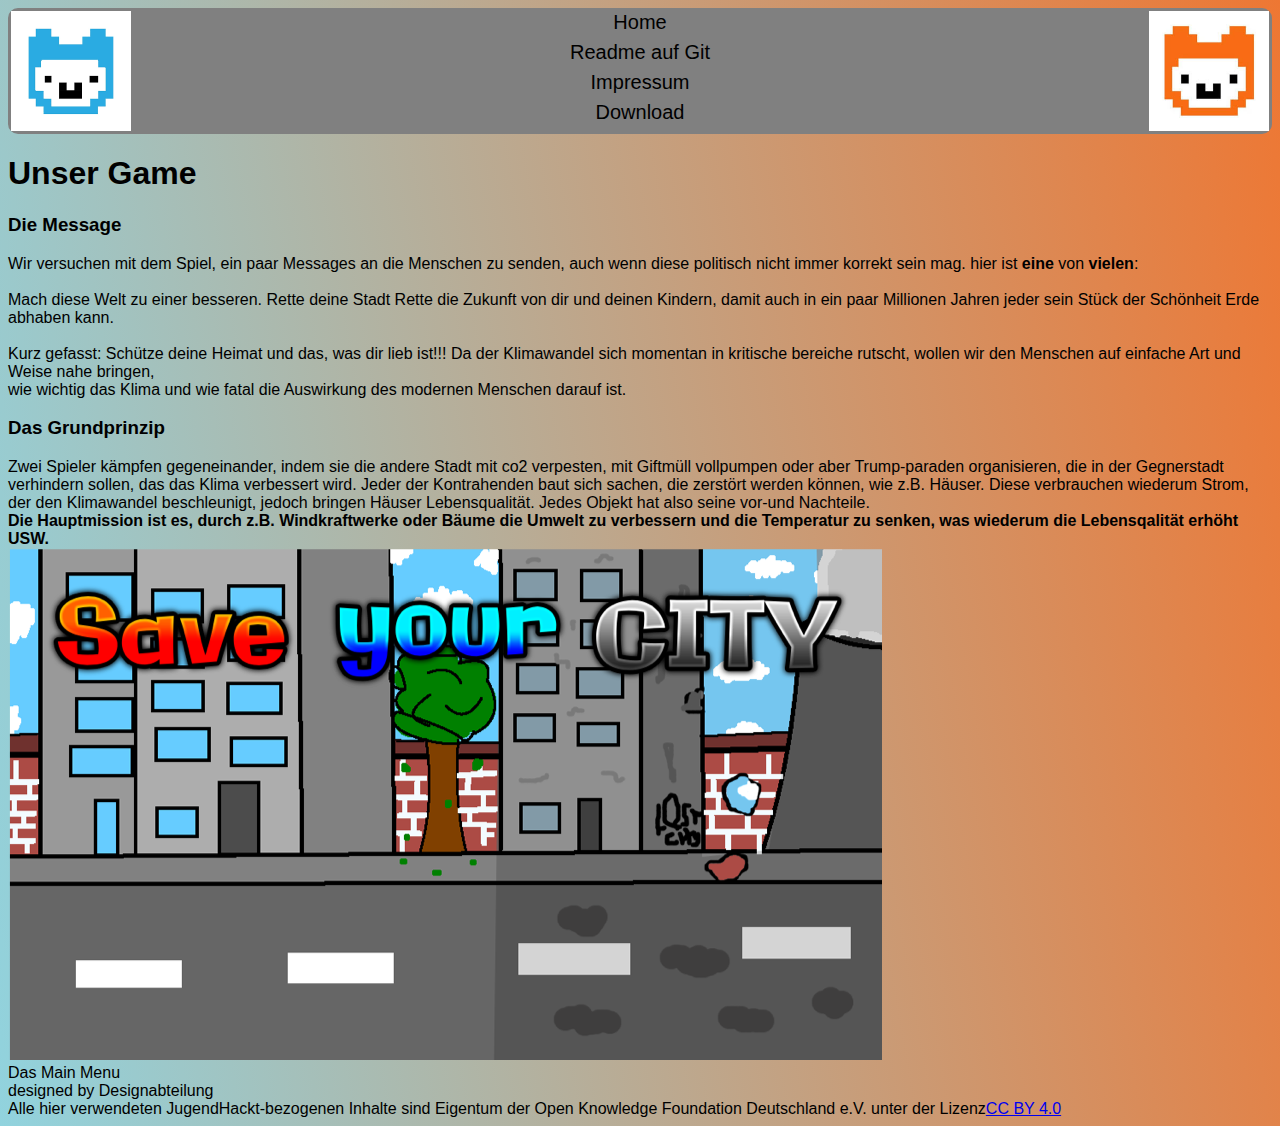
<file: index.html>
<!doctype HTML>
<html>
    <meta charset="utf-8">
    <link href="Game.css" rel="stylesheet" type="text/css">
    <title>Save your City</title>
    <nav align="center">
        <div class="black">
            <img src="Download.png" align="left" width="120px">
            <img src="AlpakaRot.jfif" align="right" width="120px">
            <a href="index.html" class="navlink"><div id="linx">Home</div></a>
            <a href="https://github.com/Jugendhackt/SaveYourCity/blob/master/README.md" class="navlink"><div id="linx">Readme auf Git</div></a>
            <a href="Impressum.html" class="navlink"><div id="linx">Impressum</div></a>
            <a href="https://github.com/Jugendhackt/SaveYourCity/releases" class="navlink"><div id="linx">Download</div></a>
        </div>
        
    </nav>
    <body>
        
        <h1>Unser Game</h1>
        <h3>Die Message</h3>
        Wir versuchen mit dem Spiel, ein paar Messages an die Menschen zu senden, auch wenn diese politisch nicht immer korrekt sein mag. hier ist <b>eine</b> von <b>vielen</b>:<br><br>
            Mach diese Welt zu einer besseren. Rette deine Stadt Rette die Zukunft von dir und deinen Kindern, damit auch in ein paar Millionen Jahren jeder sein Stück der Schönheit Erde abhaben kann.<br> <br>Kurz gefasst: Schütze deine Heimat und das, was dir lieb ist!!!
        
        Da der Klimawandel sich momentan in kritische bereiche rutscht, wollen wir den Menschen auf einfache Art und Weise nahe bringen,<br> wie wichtig das Klima und wie fatal die Auswirkung des modernen Menschen darauf ist.
        
        
        <h3>Das Grundprinzip</h3>
        Zwei Spieler kämpfen gegeneinander, indem sie die andere Stadt mit co2 verpesten, mit Giftmüll vollpumpen oder aber Trump-paraden organisieren, die in der Gegnerstadt verhindern sollen, das das Klima verbessert wird. Jeder der Kontrahenden baut sich sachen, die zerstört werden können, wie z.B. Häuser. Diese verbrauchen wiederum Strom, der den Klimawandel beschleunigt, jedoch bringen Häuser Lebensqualität. Jedes Objekt hat also seine vor-und Nachteile.<br><b>Die Hauptmission ist es, durch z.B. Windkraftwerke oder Bäume die Umwelt zu verbessern und die Temperatur zu senken, was wiederum die Lebensqalität erhöht USW.</b><br>
        
        
        <img src="SaveYourCity.png"><br>
        Das Main Menu<br>
        designed by Designabteilung<br>
        
    </body>
    <footer>Alle hier verwendeten JugendHackt-bezogenen Inhalte sind Eigentum der Open Knowledge Foundation Deutschland e.V. unter der Lizenz<a href="https://creativecommons.org/licenses/by/4.0/">CC BY 4.0</a></footer>
</html>
</file>
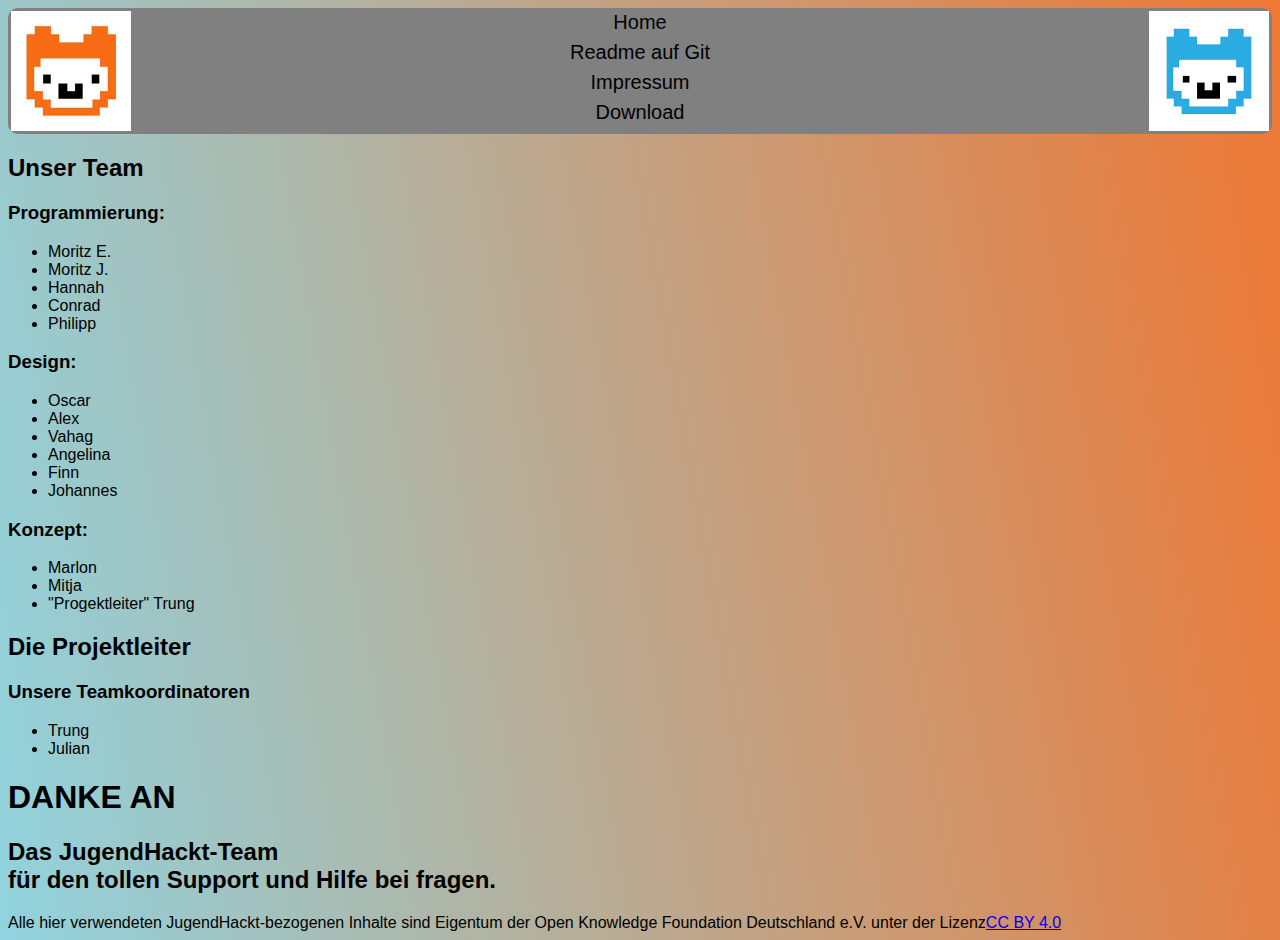
<file: Impressum.html>
<!doctype HTML>
<html>
    <meta charset="utf-8">
    <link href="Game.css" rel="stylesheet" type="text/css">
    <title>Impressum</title>
    <nav align="center">
        <div class="black">
            <img src="AlpakaRot.jfif" align="left" width="120px">
            <img src="Download.png" align="right" width="120px">
            <a href="index.html" class="navlink"><div id="linx">Home</div></a>
            <a href="https://github.com/Jugendhackt/SaveYourCity/blob/master/README.md" class="navlink"><div id="linx">Readme auf Git</div></a>
            <a href="Impressum.html" class="navlink"><div id="linx">Impressum</div></a>
            <a href="https://github.com/Jugendhackt/SaveYourCity/releases" class="navlink"><div id="linx">Download</div></a>
            
        </div>
        
    </nav>
    <body>
        
        <h2>Unser Team</h2>
        <h3>Programmierung:</h3>
        <ul>
            <li>Moritz E.</li>
            <li>Moritz J.</li>
            <li>Hannah</li>
            <li>Conrad</li>
            <li>Philipp</li>
        </ul>
        <h3>Design:</h3>
        <ul>
            <li>Oscar</li>
            <li>Alex</li>
            <li>Vahag</li>
            <li>Angelina</li>
            <li>Finn</li>
            <li>Johannes</li>
        </ul>
        <h3>Konzept:</h3>
        <ul>
            <li>Marlon</li>
            <li>Mitja</li>
            <li>"Progektleiter" Trung</li>
        </ul>
        <h2>Die Projektleiter</h2>
        <h3>Unsere Teamkoordinatoren</h3>
        <ul>
            <li>Trung</li>
            <li>Julian</li>
        </ul>
        
        <h1>DANKE AN</h1>
        <h2>Das JugendHackt-Team<br>für den tollen Support und Hilfe bei fragen.</h2>
    </body>
    <footer>Alle hier verwendeten JugendHackt-bezogenen Inhalte sind Eigentum der Open Knowledge Foundation Deutschland e.V. unter der Lizenz<a href="https://creativecommons.org/licenses/by/4.0/">CC BY 4.0</a></footer>
</html>
</file>
<file: Game.css>
.navlink{
    
    text-decoration: none;
    font: 20px sans-serif;
    text-align: center;
    color: black;
    
}
.navlink:hover{
    color: #91d3de;
    transition: 700ms ease-out;
    font: 22px sans-serif;
}
nav{
    border: 3px solid gray;
    border-radius: 10px;
}
body{
    font: 16px sans-serif;
}
.black{
    background: gray;
    height: 120px;
}
html{
    background: linear-gradient(80deg, #91d3de, #e73);
}
#linx{
    height: 30px;
    width: 1500px;
}
</file>
